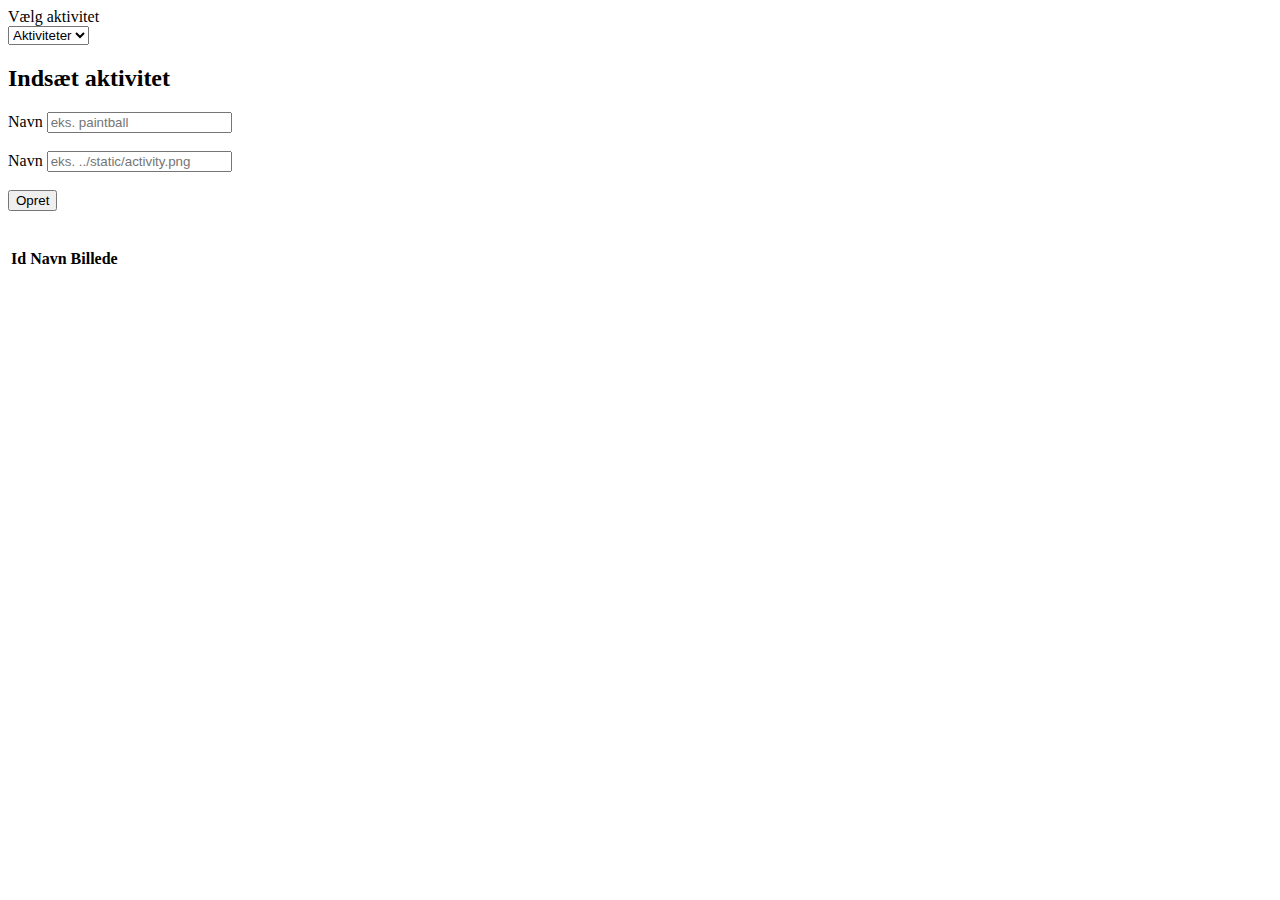
<file: src/main/resources/templates/activity.html>
<!DOCTYPE html>
<html lang="en">
<head>
    <meta charset="UTF-8">
    <title>Activity</title>

</head>
<body>

<label>Vælg aktivitet</label>
<br>
<select id="ddSelectActivity">
    <option value="" selected="data-default" disabled="true">Aktiviteter</option>
    <!--selected default gør at den står først og disabled gør at brugeren ikke kan vælge den
    Tænk dog over om en dropdown SKAL vælges eller om der skal være et tom felt som kan submittes
    skal der overhoved være en placeholder-->
</select>

<h2>Indsæt aktivitet</h2>

<div> <!--at bruge action er gammeldags måde at inludere url-->
    <form action="http://localhost:8080/activity" method="post" id="formActivity">
        <div>
            <label for="inpName">Navn</label>
            <input
                    type="text"
                    name="name"
                    class="inputfield"
                    placeholder="eks. paintball"
                    id="inpName"> <!--name bruger vi i js, skal hedde det samme som i db
                    nej java-entity-navne skal hedde det samme som hvor? db? @Column(name=... virker ikke-->
            <!--
            <label for="inpCode">Id</label>
            <input
                    type="text"
                    name="activityId"
                    class="inputfield"
                    placeholder="eks. 0003"
                    id="inpCode"> name bruger vi i js-->
        </div>
        <br>
        <div>
            <label for="inpUrl">Navn</label>
            <input
                    type="text"
                    name="imageurl"
                    class="inputfield"
                    placeholder="eks. ../static/activity.png"
                    id="inpUrl">
        </div>
        <br>
        <!--det vi slås mest med, at putte en foreign key på et child objekt, sætte region på kommune-->
        <!--<div>
            <select id="ddRegioner"></select>
        </div>
        -->
        <button type="submit" title="Gem" id="submit">Opret</button>
    </form> <!--man bør kunne sende formen direkte uden js men muligvis virker det ikke fordi den ikke sender det som json-->
</div>
<br><br>
<table class="table" id="tblActivity">
    <tr>
        <th>Id</th>
        <th>Navn</th>
        <th>Billede</th>
    </tr>
</table>


<script src="../js/fetchActivity.js"></script>
<script src="../js/formActivity.js"></script>

</body>
</html>
</file>
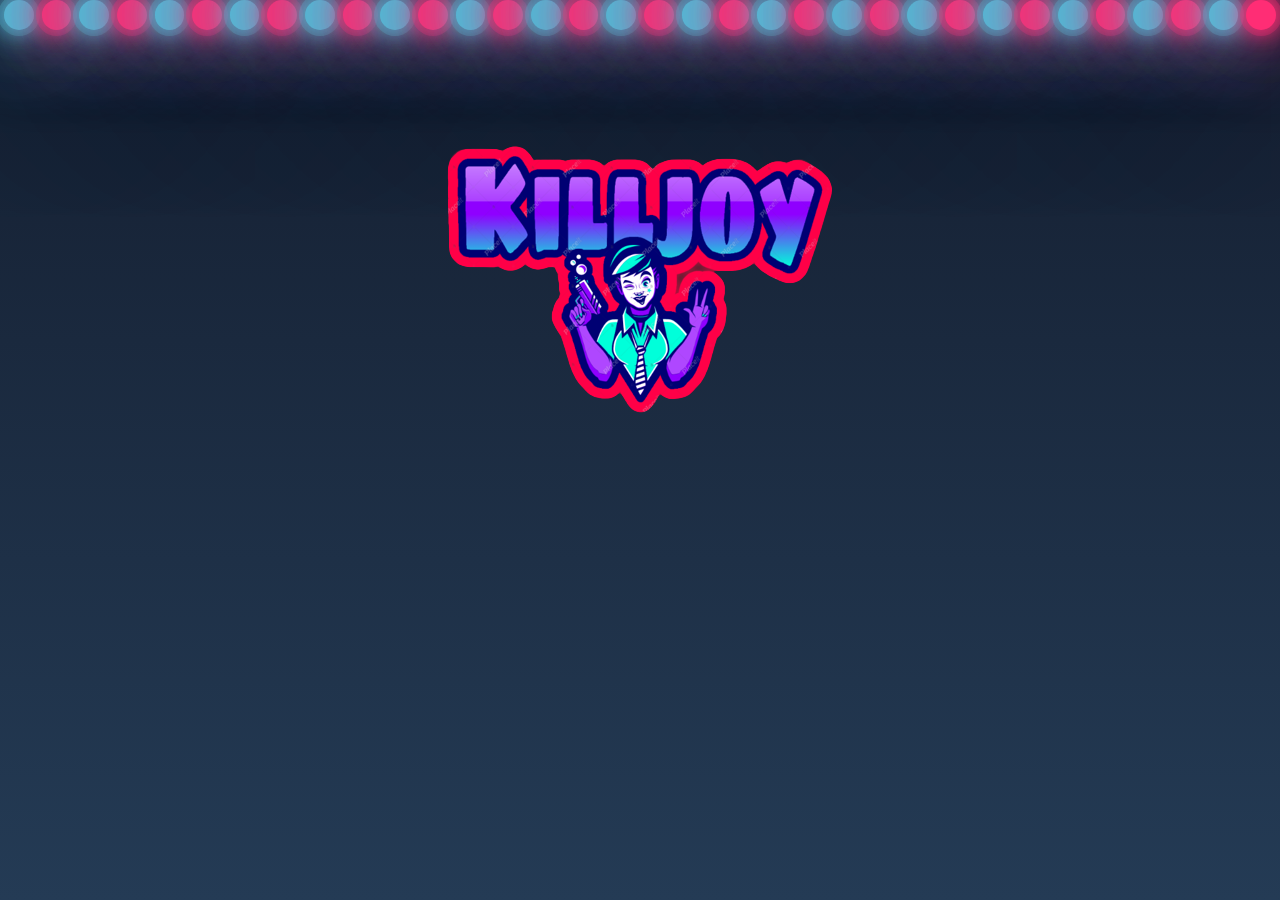
<file: src/main/resources/templates/bubbles.html>
<!DOCTYPE html>
<html lang="en">
<head>
    <meta charset="UTF-8">
    <title>Title</title>
    <link rel="stylesheet" href="../static/bubbles.css">
</head>
<body>
<div class="container">
    <div class="bubbles">
        <span style="--i:11;"></span>
        <span style="--i:12;"></span>
        <span style="--i:31;"></span>
        <span style="--i:10;"></span>
        <span style="--i:15;"></span>
        <span style="--i:23;"></span>
        <span style="--i:29;"></span>
        <span style="--i:8;"></span>
        <span style="--i:24;"></span>
        <span style="--i:20;"></span>
        <span style="--i:22;"></span>
        <span style="--i:5;"></span>
        <span style="--i:27;"></span>
        <span style="--i:32;"></span>
        <span style="--i:16;"></span>
        <span style="--i:17;"></span>
        <span style="--i:26;"></span>
        <span style="--i:4;"></span>
        <span style="--i:19;"></span>
        <span style="--i:30;"></span>
        <span style="--i:10;"></span>
        <span style="--i:7;"></span>
        <span style="--i:13;"></span>
        <span style="--i:33;"></span>
        <span style="--i:3;"></span>
        <span style="--i:28;"></span>
        <span style="--i:25;"></span>
        <span style="--i:6;"></span>
        <span style="--i:21;"></span>
        <span style="--i:18;"></span>
        <span style="--i:11;"></span>
        <span style="--i:9;"></span>
        <span style="--i:14;"></span>
        <span style="--i:13;"></span>
    </div>
    <div class="logo">
        <img src="../static/logo.png" alt="logo">
    </div>
    <div class="containercards">
        <ul id="activitygrit"></ul>
    </div>

</div>

<script src="../js/index.js"></script>
</body>
</html>
</file>
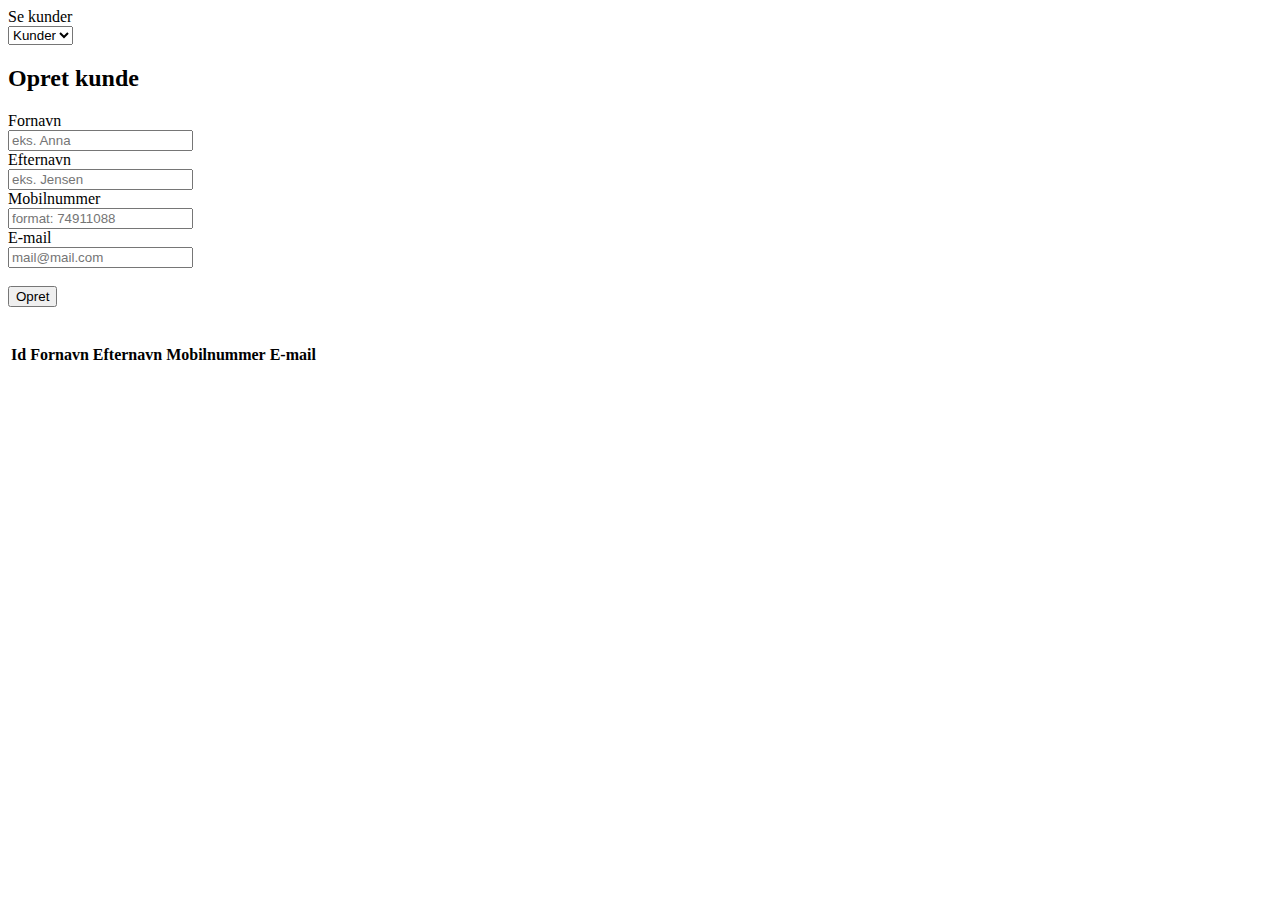
<file: src/main/resources/templates/customer.html>
<!DOCTYPE html>
<html lang="en">
<head>
    <meta charset="UTF-8">
    <title>Customer</title>
</head>
<body>
<label>Se kunder</label>
<br>
<select id="ddSelectCustomer">
    <option value="" selected="data-default" disabled="true">Kunder</option>
</select>

<h2>Opret kunde</h2>
<div>
    <form action="http://localhost:8080/customer" method="post" id="formCustomer">
        <div>
            <label for="inpFirstName">Fornavn</label>
            <br>
            <input
                    type="text"
                    name="firstname"
                    class="inputfield"
                    placeholder="eks. Anna"
                    required
                    id="inpFirstName"> <!--name bruger vi i js, skal hedde det samme som i db-->
            <br>
            <label for="inpLastName">Efternavn</label>
            <br>
            <input
                    type="text"
                    name="lastname"
                    class="inputfield"
                    placeholder="eks. Jensen"
                    required
                    id="inpLastName">
            <br>
            <label for="inpMobilNr">Mobilnummer</label>
            <br>
            <input
                    type="tel"
                    pattern="[0-9]{8}"
                    name="mobilnr"
                    class="inputfield"
                    placeholder="format: 74911088"
                    required
                    id="inpMobilNr">
            <br>
            <label for="inpEmail">E-mail</label>
            <br>
            <input
                    type="email"
                    name="email"
                    class="inputfield"
                    placeholder="mail@mail.com"
                    required
                    id="inpEmail">

            <!--
            <label for="inpCode">Id</label>
            <input
                    type="text"
                    name="activityId"
                    class="inputfield"
                    placeholder="eks. 0003"
                    id="inpCode"> name bruger vi i js-->
        </div>
        <br>
        <button type="submit" title="Gem" id="submit">Opret</button>
    </form>
</div>
<br><br>
<table class="table" id="tblCustomer">
    <tr>
        <th>Id</th>
        <th>Fornavn</th>
        <th>Efternavn</th>
        <th>Mobilnummer</th>
        <th>E-mail</th>
    </tr>
</table>


<script src="../js/fetchCustomer.js"></script>
<script src="../js/formCustomer.js"></script>
</body>
</html>
</file>
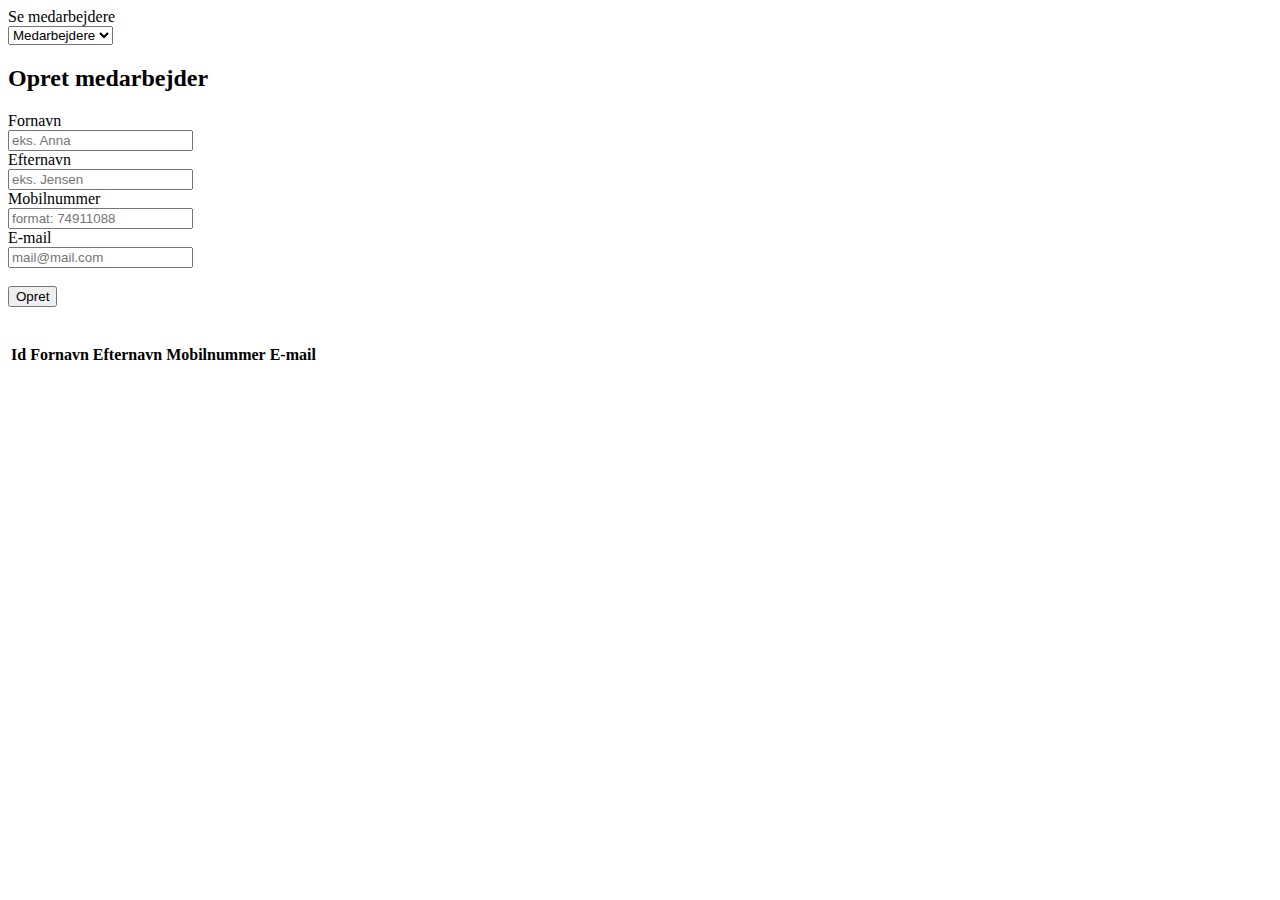
<file: src/main/resources/templates/employee.html>
<!DOCTYPE html>
<html lang="en">
<head>
    <meta charset="UTF-8">
    <title>Employee</title>
</head>
<body>
<label>Se medarbejdere</label>
<br>
<select id="ddSelectEmployee">
  <option value="" selected="data-default" disabled="true">Medarbejdere</option>
</select>

<h2>Opret medarbejder</h2>
<div>
  <form action="http://localhost:8080/employee" method="post" id="formEmployee">
    <div>
      <label for="inpFirstName">Fornavn</label>
      <br>
      <input
              type="text"
              name="firstname"
              class="inputfield"
              placeholder="eks. Anna"
              required
              id="inpFirstName"> <!--name bruger vi i js, skal hedde det samme som i db-->
      <br>
      <label for="inpLastName">Efternavn</label>
      <br>
      <input
              type="text"
              name="lastname"
              class="inputfield"
              placeholder="eks. Jensen"
              required
              id="inpLastName">
      <br>
      <label for="inpMobilNr">Mobilnummer</label>
      <br>
      <input
              type="tel"
              pattern="[0-9]{8}"
              name="mobilnr"
              class="inputfield"
              placeholder="format: 74911088"
              required
              id="inpMobilNr">
      <br>
      <label for="inpEmail">E-mail</label>
      <br>
      <input
              type="email"
              name="email"
              class="inputfield"
              placeholder="mail@mail.com"
              required
              id="inpEmail">
    </div>
    <br>
    <button type="submit" title="Gem" id="submit">Opret</button>
  </form>
</div>
<br><br>
<table class="table" id="tblEmployee">
  <tr>
    <th>Id</th>
    <th>Fornavn</th>
    <th>Efternavn</th>
    <th>Mobilnummer</th>
    <th>E-mail</th>
  </tr>
</table>


<script src="../js/fetchEmployee.js"></script>
<script src="../js/formEmployee.js"></script>
</body>
</html>
</file>
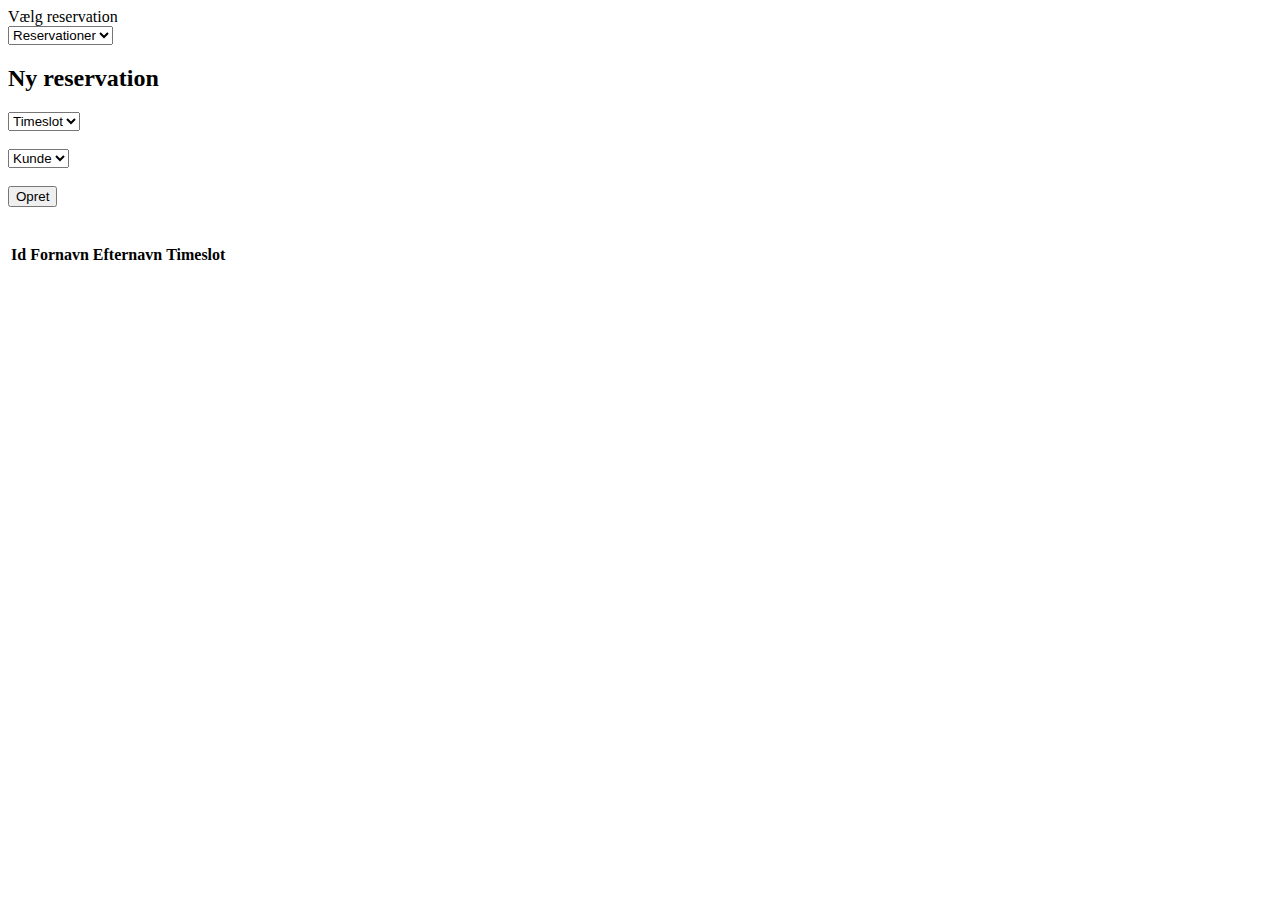
<file: src/main/resources/templates/reservation.html>
<!DOCTYPE html>
<html lang="en">
<head>
    <meta charset="UTF-8">
    <title>Reservation</title>
</head>
<body>
<label>Vælg reservation</label>
<br>
<select id="ddSelectReservation">
  <option value="" selected="data-default" disabled="true">Reservationer</option>
  <!--selected default gør at den står først og disabled gør at brugeren ikke kan vælge den
  Tænk dog over om en dropdown SKAL vælges eller om der skal være et tom felt som kan submittes
  skal der overhoved være en placeholder-->
</select>

<h2>Ny reservation</h2>

<div> <!--at bruge action er gammeldags måde at inludere url-->
    <form action="http://localhost:8080/reservation" method="post" id="formReservation">
        <!--det vi slås mest med, at putte en foreign key på et child objekt, sætte region på kommune-->
        <div>
            <select id="ddSelectTimeslot">
                <option value="" selected="data-default" disabled="true">Timeslot</option>
            </select>
        </div>
        <br>
        <div>
            <select id="ddSelectCustomer">
                <option value="" selected="data-default" disabled="true">Kunde</option>
            </select>
        </div>
        <br>
        <button type="submit" title="Gem" id="submit">Opret</button>
    </form> <!--man bør kunne sende formen direkte uden js men muligvis virker det ikke fordi den ikke sender det som json-->
</div>
<br><br>
<table class="table" id="tblReservation">
    <tr>
        <th>Id</th>
        <th>Fornavn</th>
        <th>Efternavn</th>
        <th>Timeslot</th>
    </tr>
</table>

<script src="../js/fetchReservation.js"></script>
<script src="../js/formReservation.js"></script>
<script src="../js/fetchTimeslotReservation.js"></script>
<script src="../js/fetchCustomerReservation.js"></script>
</body>
</html>
</file>
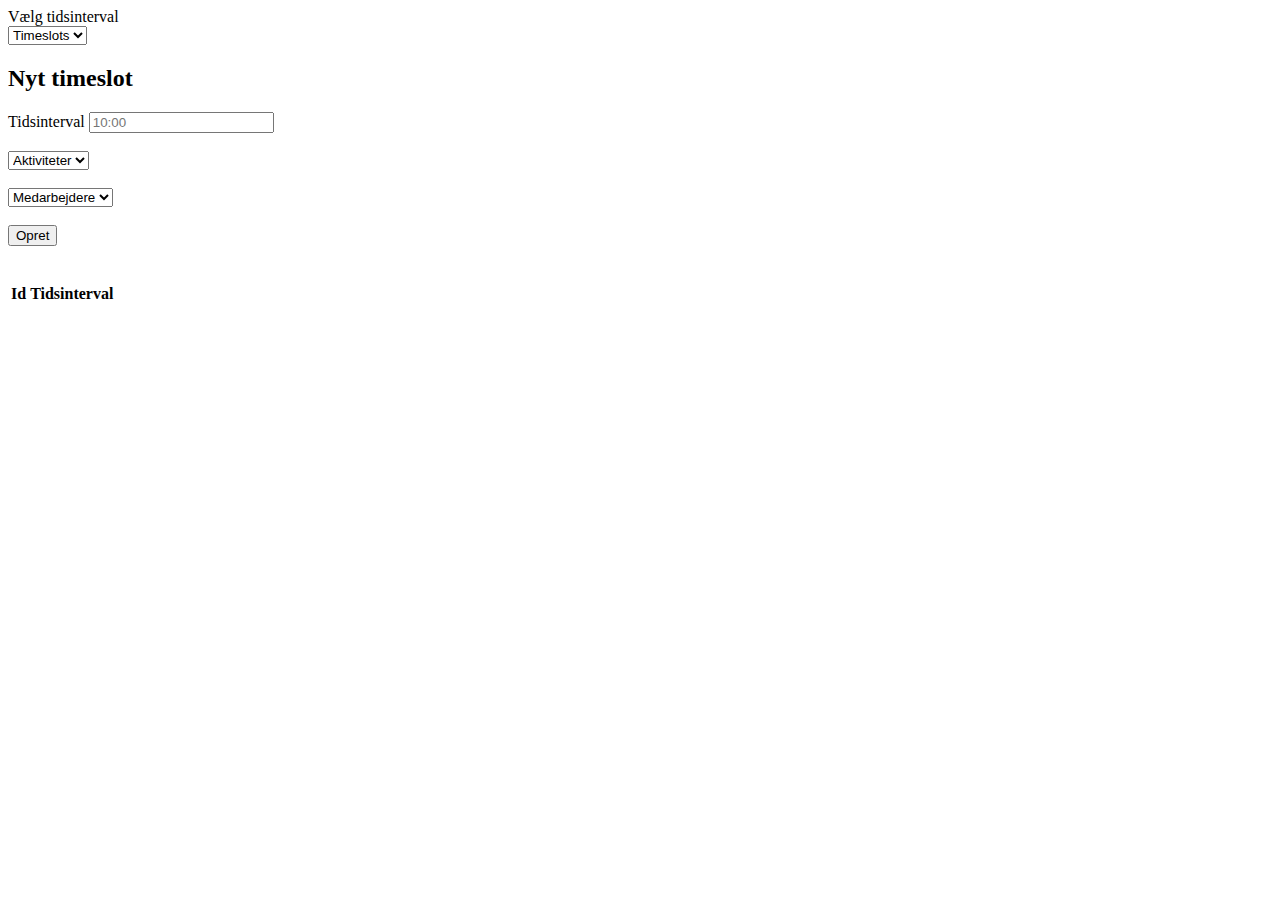
<file: src/main/resources/templates/timeslot.html>
<!DOCTYPE html>
<html lang="en">
<head>
    <meta charset="UTF-8">
    <title>Timeslot</title>
</head>
<body>
<label>Vælg tidsinterval</label>
<br>
<select id="ddSelectTimeslot">
    <option value="" selected="data-default" disabled="true">Timeslots</option>
</select>

<h2>Nyt timeslot</h2>
<div>
    <form action="http://localhost:8080/timeslot" method="post" id="formTimeslot">
        <div>
            <label for="inpTimeslot">Tidsinterval</label>
            <input
                    type="tel"
                    pattern="([01]?[0-9]|2[0-3]):[0-5][0-9]"
                    name="timeslot"
                    class="inputfield"
                    placeholder="10:00"
                    id="inpTimeslot">
        </div>
        <br>
        <select id="ddSelectActivity">
            <option value="" selected="data-default" disabled="true">Aktiviteter</option>
        </select>
        <br><br>
        <select id="ddSelectEmployee">
            <option value="" selected="data-default" disabled="true">Medarbejdere</option>
        </select>
        <br><br>
        <button type="submit" title="Gem" id="submit">Opret</button>
    </form>
</div>
<br><br>
<table class="table" id="tblTimeslot">
    <tr>
        <th>Id</th>
        <th>Tidsinterval</th>
    </tr>
</table>

<script src="../js/fetchTimeslot.js"></script>
<script src="../js/fetchActivityTimeslot.js"></script>
<script src="../js/fetchEmployeeTimeslot.js"></script>
<script src="../js/formTimeslot.js"></script>
</body>
</html>
</file>
<file: src/main/resources/static/bubbles.css>
/*video: https://www.youtube.com/watch?v=wuUSVEcK-kM&ab_channel=OnlineTutorials*/
.logo{
    position: relative;
    text-align: center;
    z-index: 2;
    margin: auto;
}
*{
    margin: 0;
    padding: 0;
    box-sizing: border-box;
}
body{
    min-height: 100vh;
    background: #0c192c;
    font-family: sans-serif;
    background: linear-gradient(#141e30, #243b55);
}
.container{
    position: relative;
    width: 100%;
    /*height: 100vh;*/
    overflow: hidden;
}
.bubbles{
    position: relative;
    display: flex;
    z-index: 2; /*added*/
}
.bubbles span {
    position: relative;
    aspect-ratio : 1 / 1;
    width: 20%; /*30px*/
    background: #4fc3dc;
    margin: 0 4px;
    border-radius: 100%;
    box-shadow: 0 0 0 6px #4fc3dc44,
    0 0 30px #4fc3dc,
    0 0 20px #4fc3dc,
    0 0 50px #4fc3dc,
    0 0 100px #4fc3dc,
    0 0 250px #4fc3dc,
    0 0 90px #4fc3dc;
    animation: animate 15s linear infinite;
    animation-duration: calc(180s / var(--i));
}
.bubbles span:nth-child(even){
    background: #ff2d75;
    box-shadow: 0 0 0 6px #ff2d7544,
    0 0 30px #ff2d75,
    0 0 20px #ff2d75,
    0 0 50px #ff2d75,
    0 0 90px #ff2d75,
    0 0 250px #ff2d75,
    0 0 100px #ff2d75
}

@keyframes animate{
    0%{transform: translateY(100vh) scale(0);}
    100%{transform: translateY(-10vh) scale(0.7);}
}
/*here it is using (inline variables) like in the example (--i:number),
how does that work? By controlling the tag by numbers like a class, how is that?
By animation-duration dividing the number of seconds by the number, the speed of
the tag will be the result of the division, for example: 120s / 1=120s This means
that the tag will move from bottom to top within 120s = 2min and this of course
will take time, but if you divide 120s / 30=4s This will only take 4s.
This is simply the idea of the genius project, and this is what the code
does exactly, and this calculation only works using the calculator calc, like in
the example calc (120 / var(--i) ), */

/*cards:*/
.containercards {
    padding: 40px;
    margin: 0 auto;
}

h1 {
    text-transform: uppercase;
    text-align: center;
    font-size: 54px;
}

#activitygrit {
    display: grid;
    grid-template-columns: repeat(auto-fit, minmax(320px, 1fr));
    grid-gap: 20px;
    padding-inline-start: 0;
}

.card {
    list-style: none;
    padding: 40px;
    text-align: center;
    color: rgba(0, 0, 0, 0.8);
    /*glassmorphism*/
    background: rgba(255, 255, 255, 0.15);
    border-radius: 16px;
    z-index: 2; /*added*/
}

.card:hover {
    animation: bounce 0.5s linear;
}

.card-title {
    text-transform: capitalize;
    margin-bottom: 0;
    font-size: 32px;
    font-weight: normal;
}
.card-subtitle {
    margin-top: 5px;
    color: #666;
    font-weight: lighter;
}

.card-image {
    height: 180px;
}
</file>
